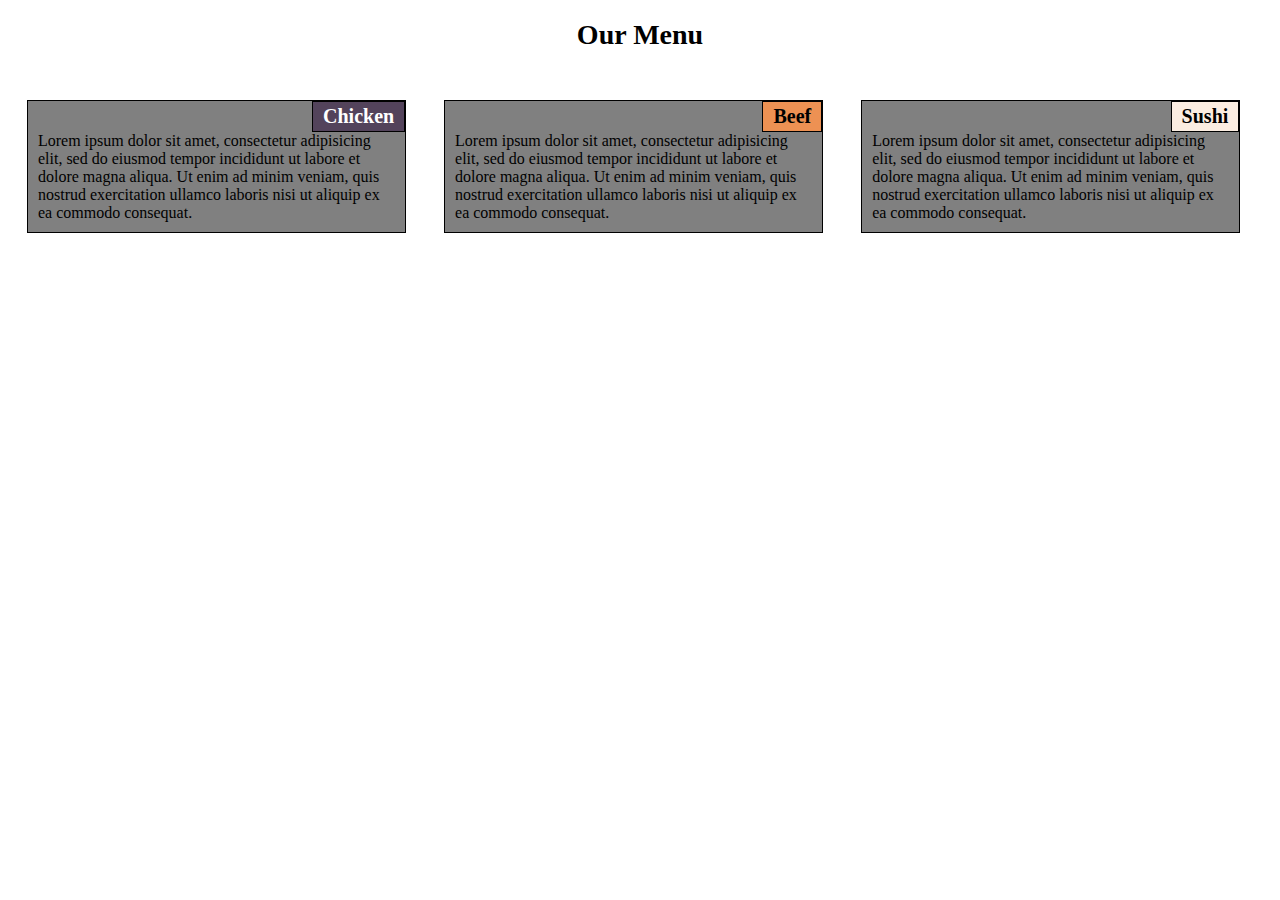
<file: module2-solution/index.html>
<!DOCTYPE html>
<html>
<head>
<meta charset="utf-8">
<meta name="viewport" content="device=width, initial-scale=1">
<link rel="stylesheet" href="css/style.css">
<title>Our Restaurant - Our Menu</title>
</head>
<body>
<h1>Our Menu</h1>

<div class="row">
  <div class="col-lg-4 col-md-6 col-sm-12">
  	<div id="chicken"><h2>Chicken</h2></div>
		<p>Lorem ipsum dolor sit amet, consectetur adipisicing elit, sed do eiusmod
		tempor incididunt ut labore et dolore magna aliqua. Ut enim ad minim veniam,
		quis nostrud exercitation ullamco laboris nisi ut aliquip ex ea commodo
		consequat.</p></div>
  <div class="col-lg-4 col-md-6 col-sm-12">
  	<div id="beef"><h2>Beef</h2></div>
  		<p>Lorem ipsum dolor sit amet, consectetur adipisicing elit, sed do eiusmod
		tempor incididunt ut labore et dolore magna aliqua. Ut enim ad minim veniam,
		quis nostrud exercitation ullamco laboris nisi ut aliquip ex ea commodo
		consequat.</p></div>
  <div class="col-lg-4 col-md-12 col-sm-12">
  	<div id="sushi"><h2>Sushi</h2></div>
  		<p>Lorem ipsum dolor sit amet, consectetur adipisicing elit, sed do eiusmod
		tempor incididunt ut labore et dolore magna aliqua. Ut enim ad minim veniam,
		quis nostrud exercitation ullamco laboris nisi ut aliquip ex ea commodo
		consequat.</p></div>
</div>

</body>
</html>
</file>
<file: module2-solution/css/style.css>
* {
  box-sizing: border-box;
  font-family: Palatino, "Palatino Linotype", "Palatino LT STD", "Book Antiqua", Georgia, serif;
}
h1 {
  margin-bottom: 30px;
  text-align: center;
  font-size:1.75em;
}

p {
  clear:both;
  margin: 10px;
}
div > div {
  background-color: grey;
  }
h2 {
  text-align: center;
  margin: 3px 10px 3px 10px;
  font-size: 1.25em;
}

#chicken {
  float: right;
  background-color: #53435B;
  border: 1px solid black;
  color: white;
}

#beef {
  background-color: #ED9153;
  float: right;
  border: 1px solid black;
}

#sushi {
  background-color: #FBEDE1;
  float: right;
  border: 1px solid black;
}

/* Simple Responsive Framework. */
.row {
  width: 100%;
}

/********** Large devices only **********/
@media (min-width: 992px) {
  .col-lg-1, .col-lg-2, .col-lg-3, .col-lg-4, .col-lg-5, .col-lg-6, .col-lg-7, .col-lg-8, .col-lg-9, .col-lg-10, .col-lg-11, .col-lg-12 {
    float: left;
    border: 1px solid black;
    margin: 1.5%;
  }
  .col-lg-1 {
    width: 8.33%;
  }
  .col-lg-2 {
    width: 16.66%;
  }
  .col-lg-3 {
    width: 25%;
  }
  .col-lg-4 {
    width: 30%;
  }
  .col-lg-5 {
    width: 41.66%;
  }
  .col-lg-6 {
    width: 50%;
  }
  .col-lg-7 {
    width: 58.33%;
  }
  .col-lg-8 {
    width: 66.66%;
  }
  .col-lg-9 {
    width: 74.99%;
  }
  .col-lg-10 {
    width: 83.33%;
  }
  .col-lg-11 {
    width: 91.66%;
  }
  .col-lg-12 {
    width: 100%;
  }
}

/********** Medium devices only **********/
@media (min-width: 768px) and (max-width: 991px) {
  .col-md-1, .col-md-2, .col-md-3, .col-md-4, .col-md-5, .col-md-6, .col-md-7, .col-md-8, .col-md-9, .col-md-10, .col-md-11, .col-md-12 {
    float: left;
    border: 1px solid black;
    margin: 1.5%;
  }
  .col-md-1 {
    width: 8.33%;
  }
  .col-md-2 {
    width: 16.66%;
  }
  .col-md-3 {
    width: 25%;
  }
  .col-md-4 {
    width: 33.33%;
  }
  .col-md-5 {
    width: 41.66%;
  }
  .col-md-6 {
    width: 47%;
  }
  .col-md-7 {
    width: 58.33%;
  }
  .col-md-8 {
    width: 66.66%;
  }
  .col-md-9 {
    width: 74.99%;
  }
  .col-md-10 {
    width: 83.33%;
  }
  .col-md-11 {
    width: 91.66%;
  }
  .col-md-12 {
    width: 97%;
  }
}
@media (max-width: 767px) {
  .col-sm-1, .col-sm-2, .col-sm-3, .col-md-4, .col-sm-5, .col-sm-6, .col-sm-7, .col-sm-8, .col-sm-9, .col-sm-10, .col-sm-11, .col-sm-12 {
    float: left;
    border: 1px solid black;
    margin: 1.5%;
  }
  .col-sm-1 {
    width: 8.33%;
  }
  .col-sm-2 {
    width: 16.66%;
  }
  .col-sm-3 {
    width: 25%;
  }
  .col-sm-4 {
    width: 33.33%;
  }
  .col-sm-5 {
    width: 41.66%;
  }
  .col-sm-6 {
    width: 50%;
  }
  .col-sm-7 {
    width: 58.33%;
  }
  .col-sm-8 {
    width: 66.66%;
  }
  .col-sm-9 {
    width: 74.99%;
  }
  .col-sm-10 {
    width: 83.33%;
  }
  .col-sm-11 {
    width: 91.66%;
  }
  .col-sm-12 {
    width: 97%;
  }
}
</file>
